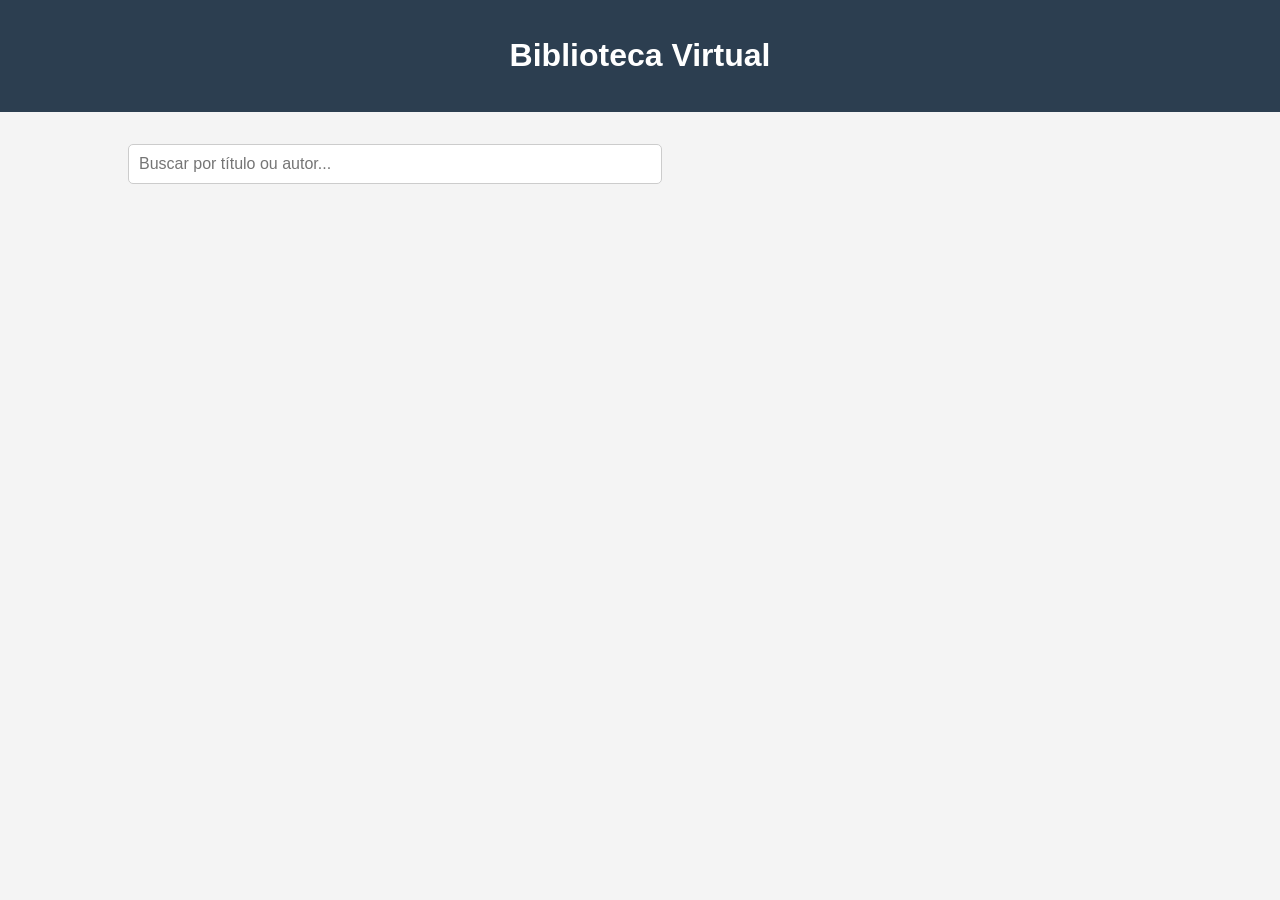
<file: index.html>
<!DOCTYPE html>
<html lang="pt-br">
<head>
    <meta charset="UTF-8">
    <meta name="viewport" content="width=device-width, initial-scale=1.0">
    <title>Biblioteca Virtual</title>
    <link rel="stylesheet" href="style.css">
    <script defer src="script.js"></script>
</head>
<body>
    <header><h1>Biblioteca Virtual</h1></header>
    <div class="container">
        <div class="search-bar">
            <input type="text" id="search" placeholder="Buscar por título ou autor..." onkeyup="searchBooks()">
        </div>
        <div class="book-list" id="bookList">
            <!-- Os livros serão adicionados aqui -->
        </div>
    </div>
</body>
</html>
</file>
<file: style.css>
body {
    font-family: Arial, sans-serif;
    background-color: #f4f4f4;
    margin: 0;
    padding: 0;
}
header {
    background-color: #2c3e50;
    color: white;
    text-align: center;
    padding: 1rem;
}
.container {
    width: 80%;
    margin: 2rem auto;
}
.search-bar input {
    padding: 10px;
    font-size: 1rem;
    width: 50%;
    border-radius: 5px;
    border: 1px solid #ccc;
}
.book-list {
    display: flex;
    flex-wrap: wrap;
    gap: 20px;
    justify-content: space-around;
}
.book-item {
    background-color: white;
    border-radius: 8px;
    padding: 20px;
    width: 200px;
    text-align: center;
    box-shadow: 0 2px 5px rgba(0, 0, 0, 0.1);
}
.book-item img {
    width: 100%;
    border-radius: 5px;
}
.book-title {
    font-size: 1.2rem;
    margin-top: 10px;
}
.book-author {
    color: #7f8c8d;
}
.book-genre {
    font-size: 0.9rem;
    color: #2ecc71;
}
.book-link {
    display: block;
    margin-top: 10px;
    color: #2980b9;
    text-decoration: none;
    font-size: 1rem;
}
.book-link:hover {
    text-decoration: underline;
}
.in-reading {
    margin-top: 10px;
    font-size: 0.9rem;
}
</file>
